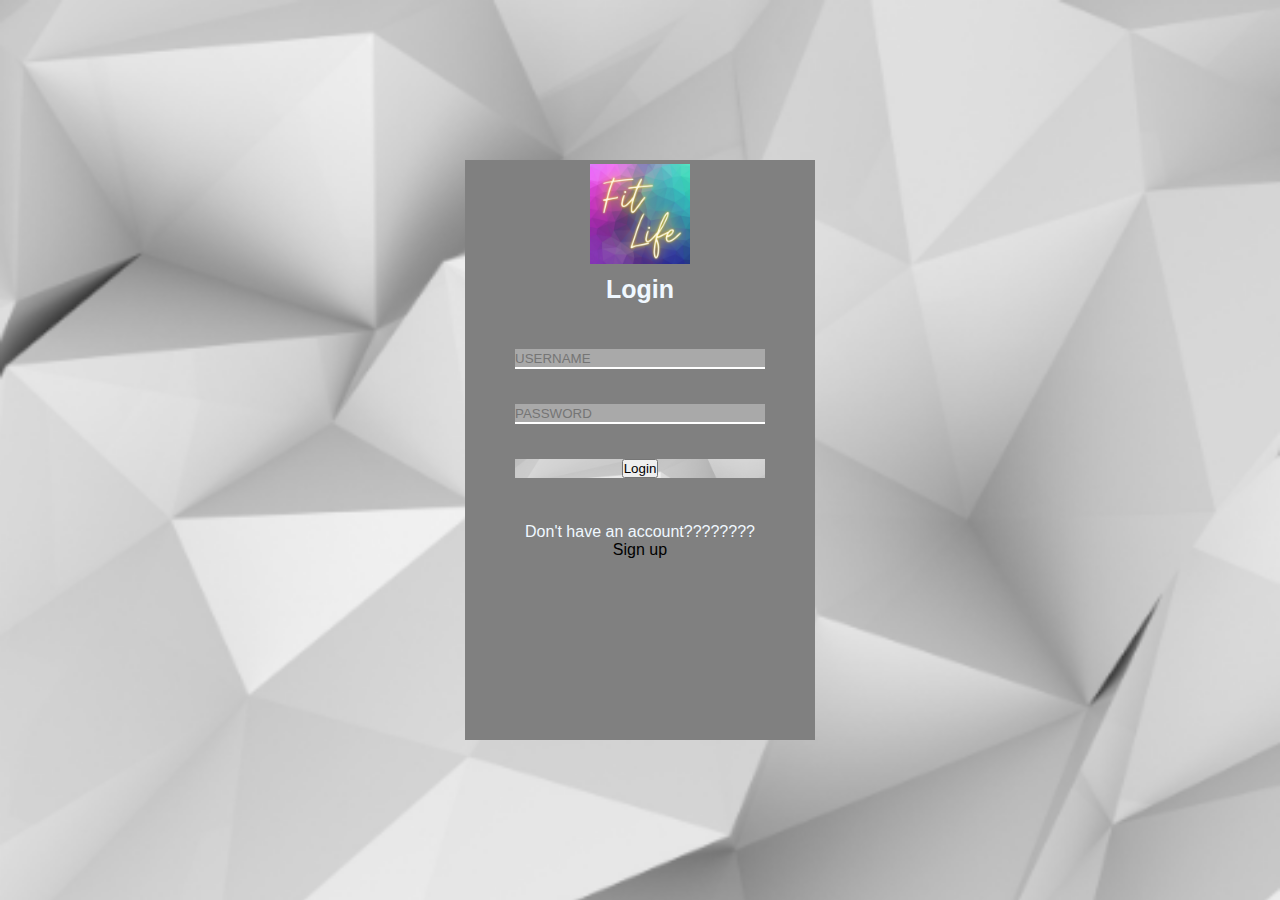
<file: index.html>
<!doctype html>
<html>
    <head>
        <title>Fit Life Login</title>
        <link rel="stylesheet" href="main.css">
    </head>
    <body>
        <form>
            <img src="Fit.png">
            <h1 >Login </h1>
            <div class="textbox">
                <input type="text" placeholder="USERNAME" >
            </div>
            <div class="textbox">
                <input type="password" placeholder="PASSWORD">
            </div>   
            <div class="login-btn">
                <a href="dashboard.html">
                  <button type="button" onclick="location.href='dashboard.html'">Login</button>
                </a>
              </div>
            <div class="signup">
                Don't have an account????????
            </br>
            <a href="dashboard.html"> Sign up</a>
            </div>        
        </form>    

    </body>
</html>
</file>
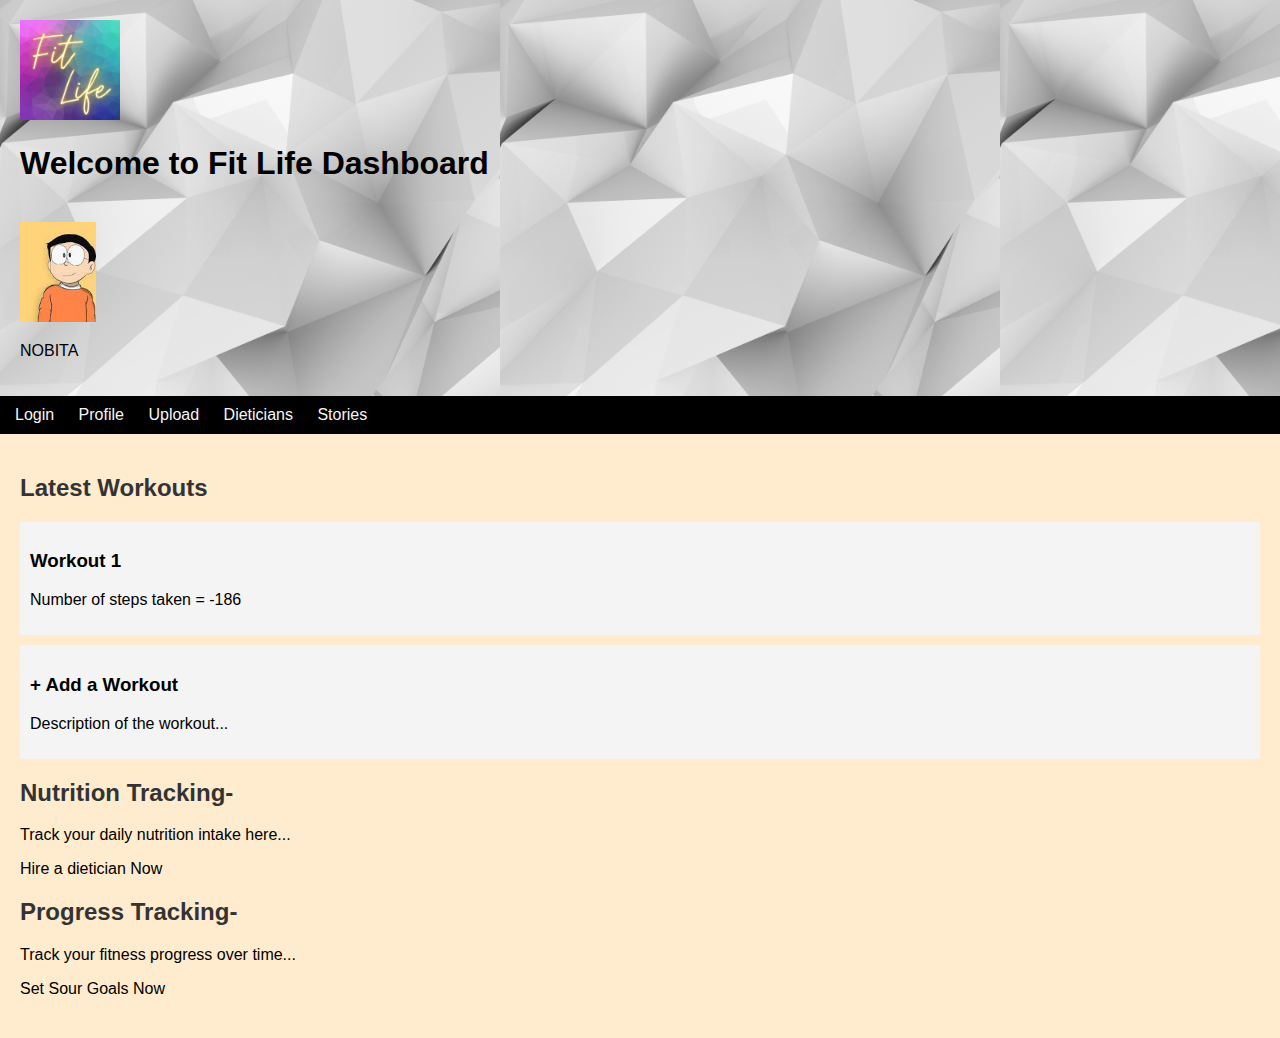
<file: dashboard.html>
<!DOCTYPE html>
<html lang="en">
<head>
  <meta charset="UTF-8">
  <meta name="viewport" content="width=device-width, initial-scale=1.0">
  <title>Fit Life Dashboard</title>
  <link rel="stylesheet" href="second .css">
</head>
<body>
  <header>
    <img src="Fit.png">
    <h1>Welcome to Fit Life Dashboard</h1> 
    </br>
    <img src="nobita.jpeg">
    <p>NOBITA</p>
  </header>

  <nav>
    <ul>
      <li><a href="index.html">Login</a></li>
      <li><a href="#">Profile</a></li>
      <li><a href="#">Upload</a></li>
      <li><a href="dieticians.html">Dieticians</a></li>
      <li><a href="stories.html">Stories</a></li>
    </ul>
  </nav>

  <main>
    <section>
      <h2>Latest Workouts</h2>
      <div class="workout-item">
        <h3>Workout 1</h3>
        <p> Number of steps taken = -186</p>
      </div>
      <div class="workout-item">
        <h3>+ Add a Workout</h3>
        <p>Description of the workout...</p>
      </div>
    </section>

    <section>
      <h2>Nutrition Tracking-</h2>
      <p>Track your daily nutrition intake here...</p>
      <p>Hire a dietician Now</p>
    </section>

    <section>
      <h2>Progress Tracking-</h2>
      <p>Track your fitness progress over time...</p>
      <p>Set Sour Goals Now</p>
    </section>
  </main>
</body>
</html>
</file>
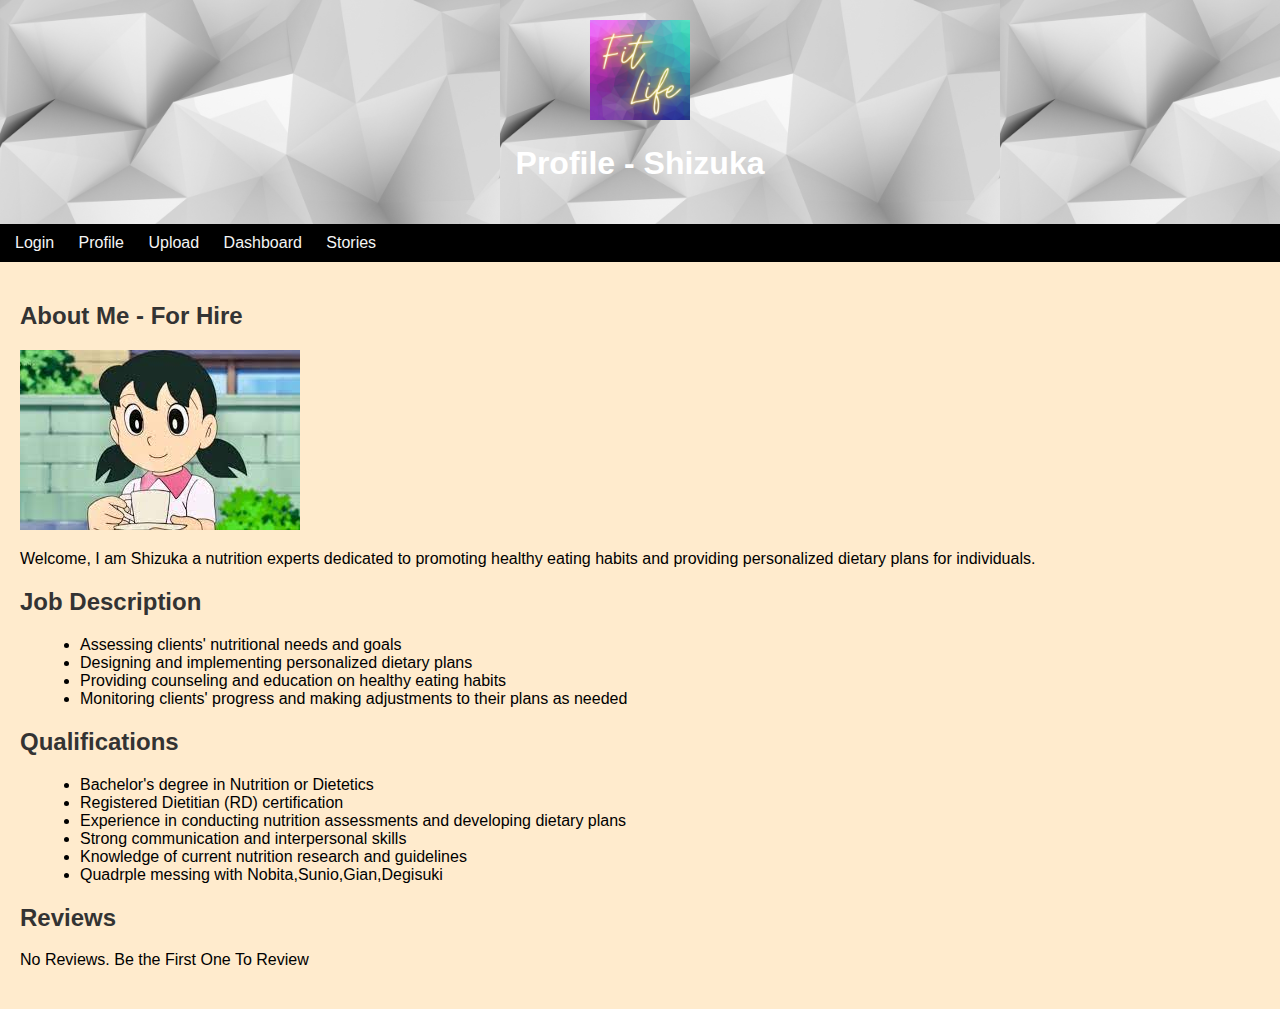
<file: dieticians.html>
<!DOCTYPE html>
<html lang="en">
<head>
  <meta charset="UTF-8">
  <meta name="viewport" content="width=device-width, initial-scale=1.0">
  <title>Fit Life Dietician Profile</title>
  <link rel="stylesheet" href="third.css">
</head>
<body>
  <header>
    <img src="Fit.png" class="imgmain">
    <h1>Profile - Shizuka</h1>
  </header>
  <nav>
    <ul>
      <li><a href="index.html">Login</a></li>
      <li><a href="#">Profile</a></li>
      <li><a href="#">Upload</a></li>
      <li><a href="dashboard.html">Dashboard</a></li>
      <li><a href="stories.html">Stories</a></li>
    </ul>
  </nav>

  <main>
    <section>
      <h2>About Me - For Hire</h2>
      <img src="shizuka.jpeg">
      <p>Welcome, I am Shizuka a nutrition experts dedicated to promoting healthy eating habits and providing personalized dietary plans for individuals.</p>
    </section>

    <section>
      <h2>Job Description</h2>
      <ul>
        <li>Assessing clients' nutritional needs and goals</li>
        <li>Designing and implementing personalized dietary plans</li>
        <li>Providing counseling and education on healthy eating habits</li>
        <li>Monitoring clients' progress and making adjustments to their plans as needed</li>
      </ul>
    </section>

    <section>
      <h2>Qualifications</h2>
      <ul>
        <li>Bachelor's degree in Nutrition or Dietetics</li>
        <li>Registered Dietitian (RD) certification</li>
        <li>Experience in conducting nutrition assessments and developing dietary plans</li>
        <li>Strong communication and interpersonal skills</li>
        <li>Knowledge of current nutrition research and guidelines</li>
        <li>Quadrple messing with Nobita,Sunio,Gian,Degisuki </li>
      </ul>
    </section>

    <section>
      <h2>Reviews</h2>
      <p>No Reviews. Be the First One To Review</p>
    </section>
  </main>

</body>
</html>
</file>
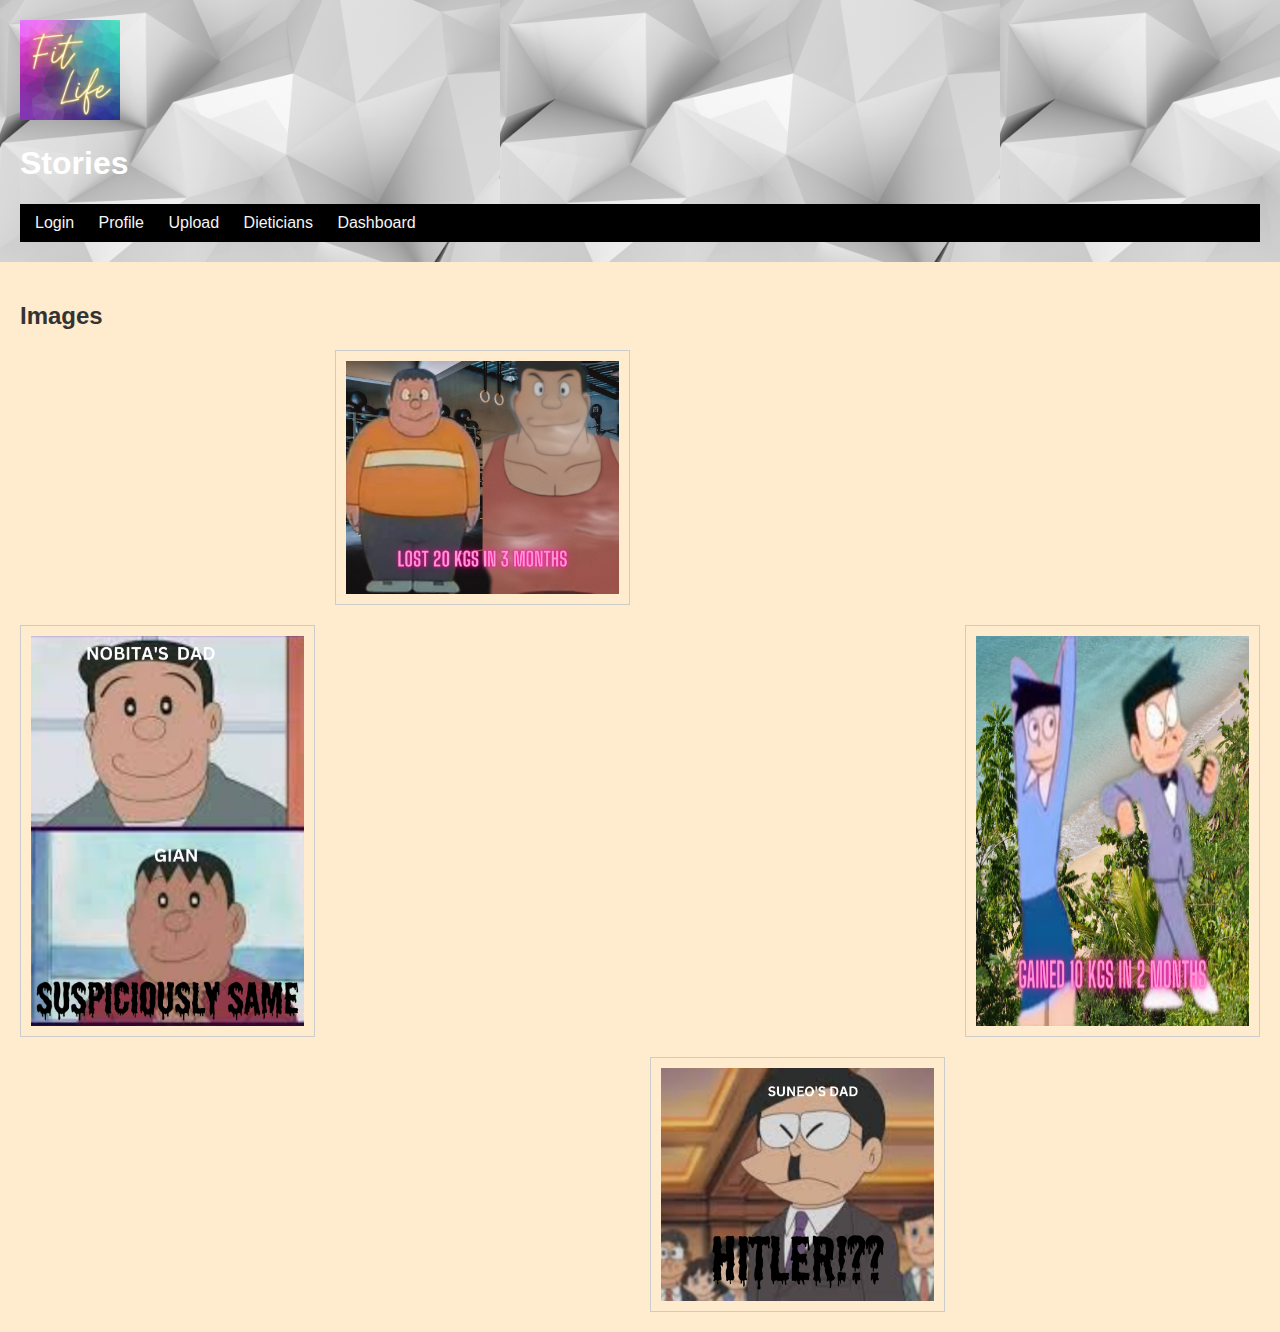
<file: stories.html>
<!DOCTYPE html>
<html lang="en">
<head>
  <meta charset="UTF-8">
  <meta name="viewport" content="width=device-width, initial-scale=1.0">
  <title>Fit Life Stories</title>
  <link rel="stylesheet" href="fourth.css">
</head>
<body>
  <header>
    <img src="Fit.png" class="imgmain">
    <h1>Stories</h1>
    <nav>
      <ul>
        <li><a href="index.html">Login</a></li>
        <li><a href="#">Profile</a></li>
        <li><a href="#">Upload</a></li>
        <li><a href="dieticians.html">Dieticians</a></li>
        <li><a href="dashboard.html">Dashboard</a></li>
      </ul>
    </nav>
  </header>

  <main>
    <h2>Images</h2>
    <section class="image-gallery">
        <p>
      <div class="image-card">
        <img src="gian changed.png" alt="Image 1">
      </div>
        </p>
        <p>
      <div class="image-card">
        <img src="NOBITA'S DAD.png" alt="Image 2">
      </div>
        </p>
        <p>
      <div class="image-card">
        <img src="suneo changed.png" alt="Image 3">
      </div>
      </p>
      <p>
        <div class="image-card">
          <img src="SUNEO'S DAD.png" alt="Image 4">
        </div>
        </p>
      <!-- Add more image cards as needed -->
    </section>
  </main>
</body>
</html>
</file>
<file: main.css>
*{
    font-family: 'Lucida Sans', 'Lucida Sans Regular', 'Lucida Grande', 'Lucida Sans Unicode', Geneva, Verdana, sans-serif;
    margin: 0;
    padding: 0;
    text-decoration: none;
    box-sizing: border-box;
}
img{
    max-width: 100px;
    max-height: 100px;
    outline: black;
    position: absolute;
    left: 125px;
    top: 4px;
}
body{
    min-height: 100vh;
    background-image: url("background image.png");
    background-size: cover;
}
form{
    background: grey;
    width:350px;
    height: 580px;
    padding: 75px 50px;
    position: absolute;
    left:50%;
    top:50%;
    transform: translate(-50%,-50%);
}
h1{
    text-align: center;
    margin-bottom: 45px;
    color: aliceblue;
    font-size: 25px;
    padding-top: 40px;
}

.textbox{
    border-bottom: 2px solid white;
    position: relative;
    margin: 35px 0;
    background-color: darkgrey;
}
.textbox input{
    background: none;
    border: none; 
    outline: none;
    width: 100%;
    color: aliceblue;
    height: auto;
    font-size: auto;
}
.login-btn{
    text-align: center;
    background-image: url("background image.png");
    background-size: 200%;
    height: auto;
    width: 100%;
    border: none;
    outline: none;
    color: black;
    font-size: 16px;
}
.login-btn:hover{
    background-position: bottom;
    font-size: 18px;
}


.signup{
    color: aliceblue;
    margin-top: 45px;
    text-align: center;
}
.signup a{
    color: black;
}
</file>
<file: second .css>
/* Global Styles */

body {
    font-family: Arial, sans-serif;
    margin: 0;
    padding: 0;
    background-color: blanchedalmond;
  }
  
  header {
    background-image: url("background image.png");
    color: black;
    padding: 20px;
  }
img{
    max-width: 100px;
    max-height: 100px;
    outline: black;
}
  
  nav {
    background-color: black;
    padding: 10px;
  }
  
  nav ul {
    list-style-type: none;
    margin: 0;
    padding: 0;
  }
  
  nav ul li {
    display: inline-block;
    margin-right: 10px;
  }
  
  nav ul li a {
    color: whitesmoke;
    text-decoration: none;
    padding: 5px;
  }
  
  nav ul li a:hover {
    background-color: #ccc;
  }
  
  main {
    padding: 20px;
  }
  
  section {
    margin-bottom: 20px;
  }
  
  h2 {
    color: #333;
  }
  
  .workout-item {
    background-color: #f4f4f4;
    padding: 10px;
    margin-bottom: 10px;
  }
  
  footer {
    background-color: #333;
    color: #fff;
    padding: 10px;
    text-align: center;
  }
  
  /* Responsive Styles */
  
  @media only screen and (max-width: 600px) {
    header {
      text-align: center;
    }
  
    nav ul li {
      display: block;
      margin-bottom: 5px;
    }
  }
</file>
<file: third.css>
/* Global Styles */

body {
    font-family: Arial, sans-serif;
    margin: 0;
    padding: 0;
    background-color: blanchedalmond;
  }
  
  header {
    background-image: url("background image.png");
    color: #fff;
    padding: 20px;
    text-align: center;
  }
  .imgmain{
    max-width: 100px;
    max-height: 100px;
    outline: black;
  }
  nav {
    background-color: black;
    padding: 10px;
  }
  
  nav ul {
    list-style-type: none;
    margin: 0;
    padding: 0;
  }
  
  nav ul li {
    display: inline-block;
    margin-right: 10px;
  }
  
  nav ul li a {
    color: whitesmoke;
    text-decoration: none;
    padding: 5px;
  }
  
  nav ul li a:hover {
    background-color: #ccc;
  }
  main {
    padding: 20px;
  }
  
  section {
    margin-bottom: 20px;
  }
  
  h2 {
    color: #333;
  }
  
  ul {
    list-style-type: disc;
    margin-left: 20px;
  }
  
  footer {
    background-color: #333;
    color: #fff;
    padding: 10px;
    text-align: center;
  }
  
  /* Responsive Styles */
  
  @media only screen and (max-width: 600px) {
    header {
      padding: 10px;
    }
  
    h1 {
      font-size: 24px;
    }
  
    ul {
      margin-left: 15px;
    }
  }
</file>
<file: fourth.css>
/* Global Styles */

body {
    font-family: Arial, sans-serif;
    margin: 0;
    padding: 0;
    background-color: blanchedalmond;
  }
  
  header {
    background-image: url("background image.png");
    color: #fff;
    padding: 20px;
  }
  .imgmain{
    max-width: 100px;
    max-height: 100px;
    outline: black;
  }
  
  nav {
    background-color: black;
    padding: 10px;
  }
  
  nav ul {
    list-style-type: none;
    margin: 0;
    padding: 0;
  }
  
  nav ul li {
    display: inline-block;
    margin-right: 10px;
  }
  
  nav ul li a {
    color: whitesmoke;
    text-decoration: none;
    padding: 5px;
  }
  
  nav ul li a:hover {
    background-color: #ccc;
  }
  
  main {
    padding: 20px;
  }
  
  h2 {
    color: #333;
  }
  
  .image-gallery {
    display: grid;
    grid-template-columns: repeat(auto-fit, minmax(250px, 1fr));
    gap: 20px;
  }
  
  .image-card {
    border: 1px solid #ccc;
    padding: 10px;
  }
  
  .image-card img {
    width: 100%;
    height: 100%;
  }
  
  footer {
    background-color: #333;
    color: #fff;
    padding: 10px;
    text-align: center;
  }
</file>
